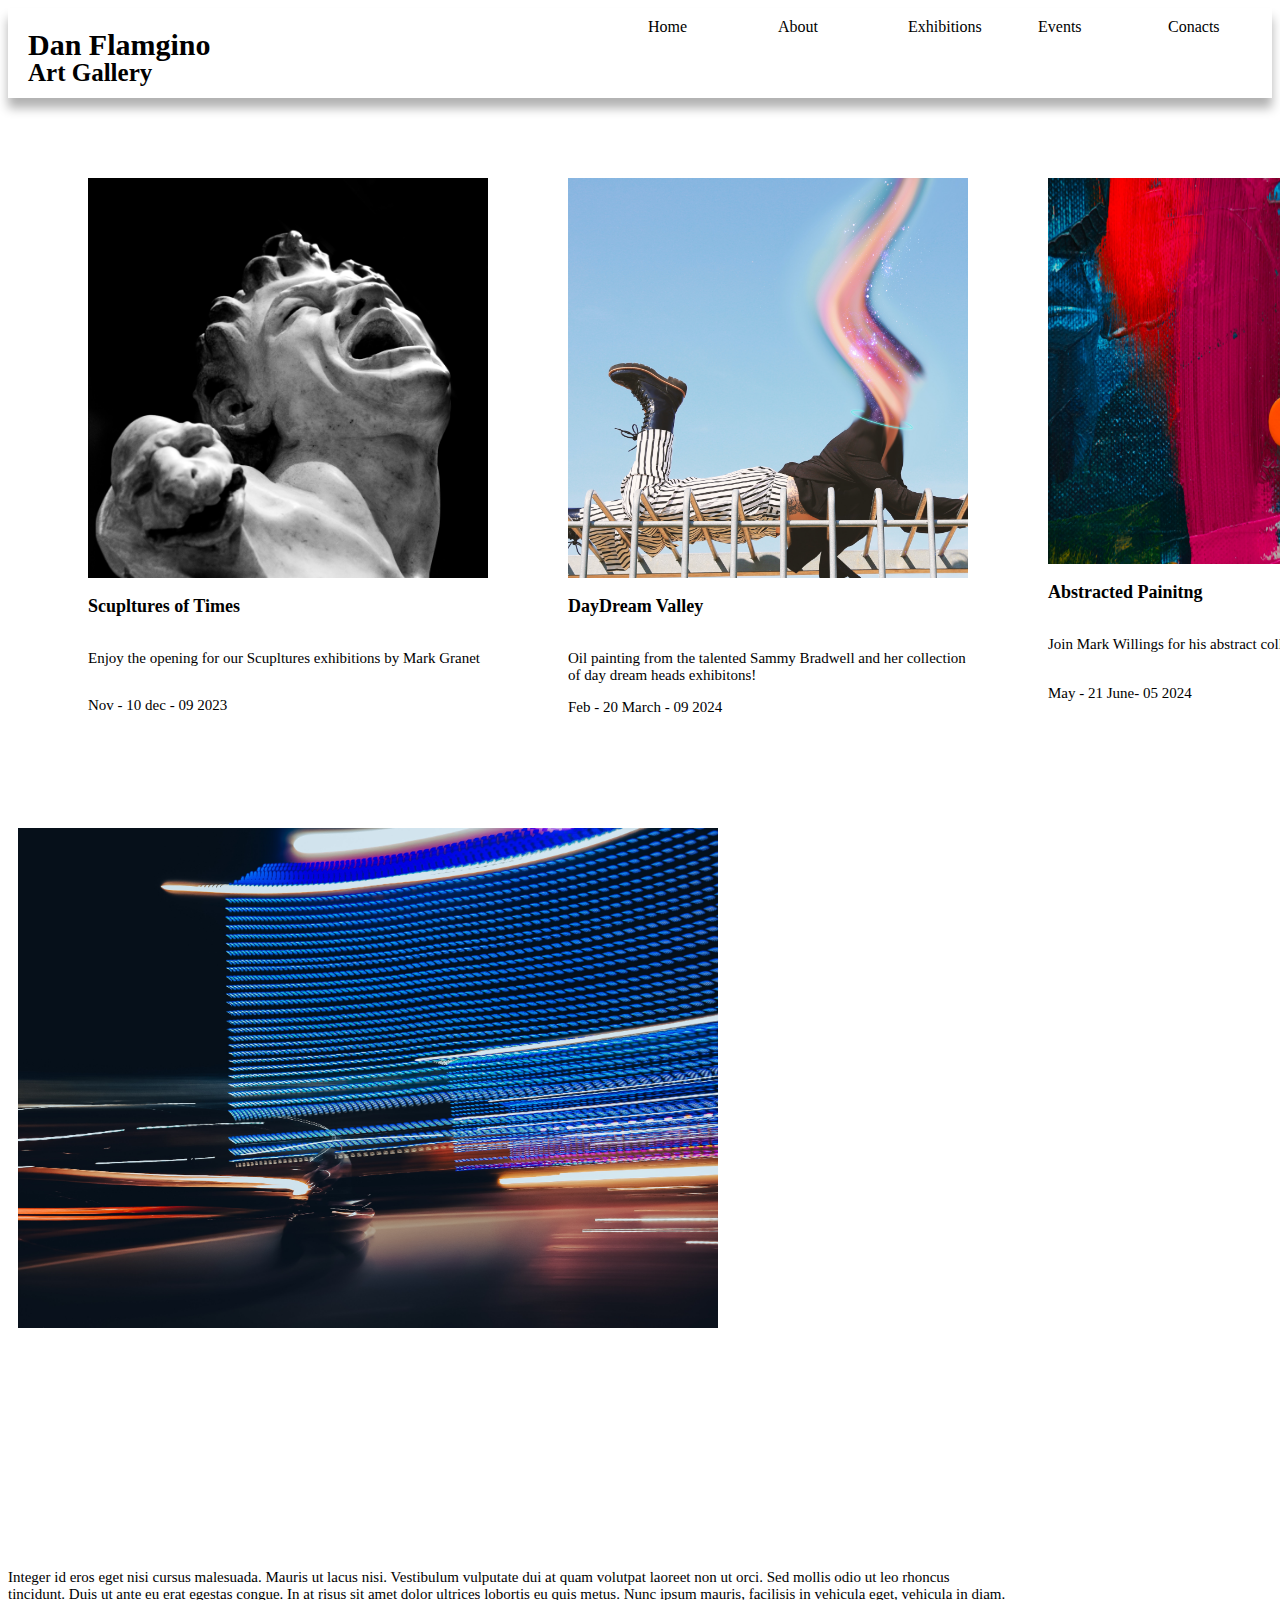
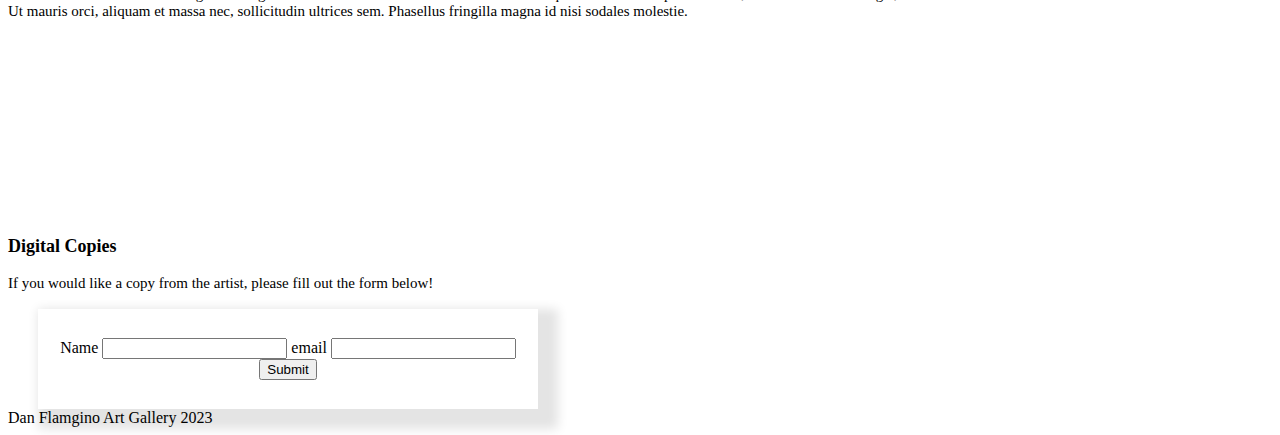
<file: index.html>
<!DOCTYPE html>
<html lang="en">
<head>
 <meta charset="UTF-8">
    <meta name="viewport" content="width=device-width, initial-scale=1.0">
    <link rel="stylesheet" href="style.css">
    <title>Document</title>
</head>
<body>
    

  <!--  <h1>Form Follows Function </h1>
    <p> Please fill out the form below</p>
 <form>
    <input type="text"  value="text">
    <label for="text">Text</label>
    <ol>
        <li>cookie</li>
        <li>cake</li>
        <li>pie</li>
        <li>pudding</li>
    </ol>

    <input type="radio" value="muffin">
    <label for="muffin">muffin</label><br>
    <input type="radio" value="cupcake">
    <label for="cupcake">cupcake</label><br>
    <input type="radio" value="brownie">
    <label for="brownie">brownie</label><br>
    <input type="file">
    <input type="submit" value="submit">

</form>

-->

     <div class="nav-bar">
        
        <div class="logocontainer">
          <h1>Dan Flamgino</h1>
          <h2>Art Gallery</h2>
        </div>

     <div class="navi">Home</div>
     <div class="navi"> About </div>
     <div class="navi">Exhibitions</div>
     <div class="navi"> Events </div>
    <div class="navi">Conacts</div> 
    
</div>
       
       <div class="mainblock">
    <div class="img-card">
    <img class="img" src="/images/gallery1.jpg">
    <h3>Scupltures of Times </h3>
    <p>Enjoy the opening for our Scupltures exhibitions by Mark Granet </p>
       <p>Nov - 10 dec - 09  2023</p> 
   
    </div>
    <div class="img-card">
    <img class="img" src="/images/gallery2.jpg">

    <h3>DayDream Valley</h3>
    <p>Oil painting from the talented Sammy Bradwell and her collection of day dream heads exhibitons!</p>
       <p>Feb - 20 March - 09  2024</p> 
    </div>

    <div class="img-card">
    <img class="img" src="/images/gallery3.jpg">

        <h3>Abstracted Painitng</h3>
    <p>Join Mark Willings for his abstract collection  exhibitons!</p>
       <p>May - 21 June- 05  2024</p>
    </div>
</div>

        <div class="bodyblocks">
            <img class="aboutimg" src="/images/gallery4.jpg">
          <p>Integer id eros eget nisi cursus malesuada. Mauris ut lacus nisi. Vestibulum vulputate dui at quam volutpat laoreet non ut orci. Sed mollis odio ut leo rhoncus tincidunt. Duis ut ante eu erat egestas congue. In at risus sit amet dolor ultrices lobortis eu quis metus. Nunc ipsum mauris, facilisis in vehicula eget, vehicula in diam. Ut mauris orci, aliquam et massa nec, sollicitudin ultrices sem. Phasellus fringilla magna id nisi sodales molestie.</p>
        </div>
       
        <div class="copies"> 
            <h3>Digital Copies</h3>
            <p>If you would like a copy from the artist, please fill out the form below!</p>
        </div>

        <div class="filloutblocks">
          
            <form id="form">
        
                <label for="name"> Name </label>
                <input type="text" name = "name"/>
                
        
                <label for="email"> email</label>
                <input type="email" name = "email"/>
        
        
        
            
          <button onclick="location.href='/submit.html';">Submit</button>
                </form>
        </div>

        <footer>Dan Flamgino Art Gallery 2023</footer>












        <!--
        <form id="form">
        
        <label for="username"> username </label>
        <input type="text" name = "username"/>
        
        <label for="password"> password </label>
        <input type="password" name = "password"/>

        <label for="date"> date </label>
        <input type="date" name = "password"/>

        <label for="email"> email</label>
        <input type="email" name = "email"/>

      
        <input type="checkbox" name = "happy" value ="happy"/>
        <label for="date">happy</label>
        <input type="checkbox" name = "sad" value ="sad"/>
        <label for="date"> sadf</label>

        <select>
            <option value="option1"> option 1</option>
            <option value="option2"> option 2</option>
            <option value="option3"> option 3</option>
        </select>
  <textarea rows="18" cols="30">place text here</textarea>
  <button>Submit</button>
        </form>
    </input> --->
    <script src="script.js"></script>
</body>
</html>
</file>
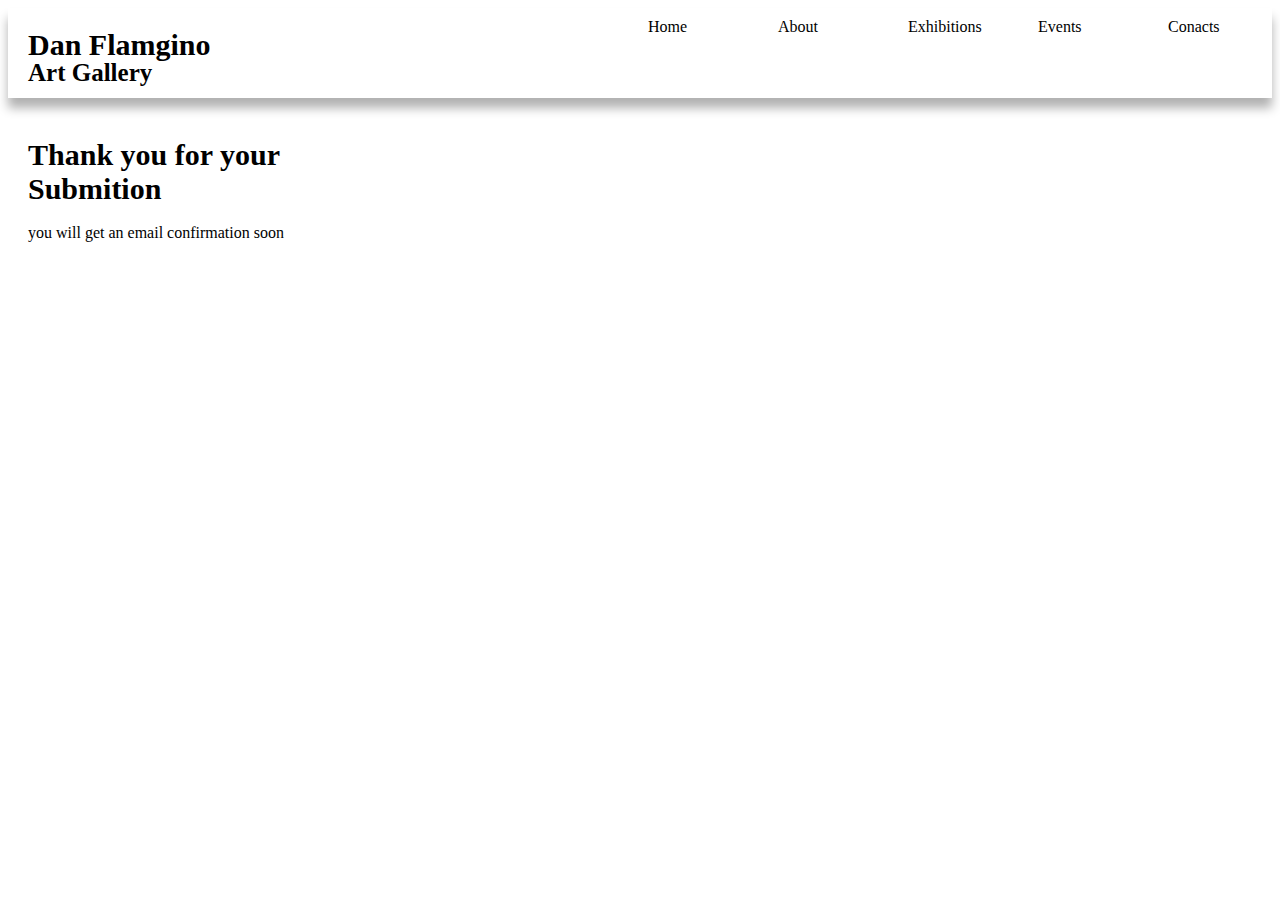
<file: submit.html>
<!DOCTYPE html>
<html lang="en">
<head>
 <meta charset="UTF-8">
    <meta name="viewport" content="width=device-width, initial-scale=1.0">
    <link rel="stylesheet" href="style.css">
    <title>Document</title>
</head>
<body>
    

  <!--  <h1>Form Follows Function </h1>
    <p> Please fill out the form below</p>
 <form>
    <input type="text"  value="text">
    <label for="text">Text</label>
    <ol>
        <li>cookie</li>
        <li>cake</li>
        <li>pie</li>
        <li>pudding</li>
    </ol>

    <input type="radio" value="muffin">
    <label for="muffin">muffin</label><br>
    <input type="radio" value="cupcake">
    <label for="cupcake">cupcake</label><br>
    <input type="radio" value="brownie">
    <label for="brownie">brownie</label><br>
    <input type="file">
    <input type="submit" value="submit">

</form>

-->

<div class="nav-bar">
        
    <div class="logocontainer">
      <h1>Dan Flamgino</h1>
      <h2>Art Gallery</h2>
    </div>

 <div class="navi">Home</div>
 <div class="navi"> About </div>
 <div class="navi">Exhibitions</div>
 <div class="navi"> Events </div>
<div class="navi">Conacts</div> 

</div>
   <div class="thankyousub">
  <h1>Thank you for your Submition
  </h1>
  <p1>you will get an email confirmation soon</p1>
</div>
    <script src="script.js"></script>
</body>
</html>
</file>
<file: style.css>
.nav-bar{
    display: flex;
    flex-direction: row;
    height: 90px;
    box-shadow: 0 10px 10px 0 #b1b1b1;
    max-width: 20000px;
    padding: 0 0 0 0;
    
}

h1{
    width: 300px;
    height:10px;
    font-size: 30px;

}
.navi{
    display:inline-block;
    display: flex;
    flex-direction: row;

  width: 30px;
  height: 70px;
  padding:10px 0 0 100px;
}

.logocontainer{
    display: block;
    height: 100px;
    width: 200px;
    padding: 0 300px 20px 0;
    margin: 0 20px;
}

.mainblock{
   display: flex;
   flex-direction: row;
     row-gap: 10px;
    justify-content:  left;
   
    width: 1000px;
    height: 600px;
    padding: 30px 40px 50px 30px;
    margin:  20px 10px 20px 10px ; 
    text-align: left;
    font-size: 20px;
     
    
}

.img-card{
    display:flex;
    flex-direction: column;
    margin: 20px 20px 20px;
    padding: 10px 20px 10px 20px;
   
    
}
h2{
   font-size: 25px;
}

p{
    font-size: 15px;
    text-align: left;
    height: 19px;

}
.img{
    width: 400px;
    height: 400px;
    display: grid;
     grid-column: 3;
     grid-column: row;
}
.bodyblocks{
    display: grid;
    
    grid-column: row;
    justify-content: center;
  
    width: 1000px;
    height: 1000px;
  
    

}

.aboutimg{
    height: 500px;
    width: 700px;
    margin: 10px;
}
.filloutblocks{
    display: flex;
    flex-direction: row;
    text-align: center;
    
    width:500px;
    height: 100px;
    box-shadow: 10px 10px 10px 10px #e4e4e4;
    align-items: center;
    margin-left: 30px;
}

.copies{
    display: inline;
}

h3{
    font-size: 18px;
}

.footer{
    height: 20px;
    width: 50px;
    text-align: center; 
    
}

.thankyousub{
    padding: 20px 20px 20px 20px; 
    width: 200px;
    height:180px;
    display: block;
    display: grid;
}
</file>
